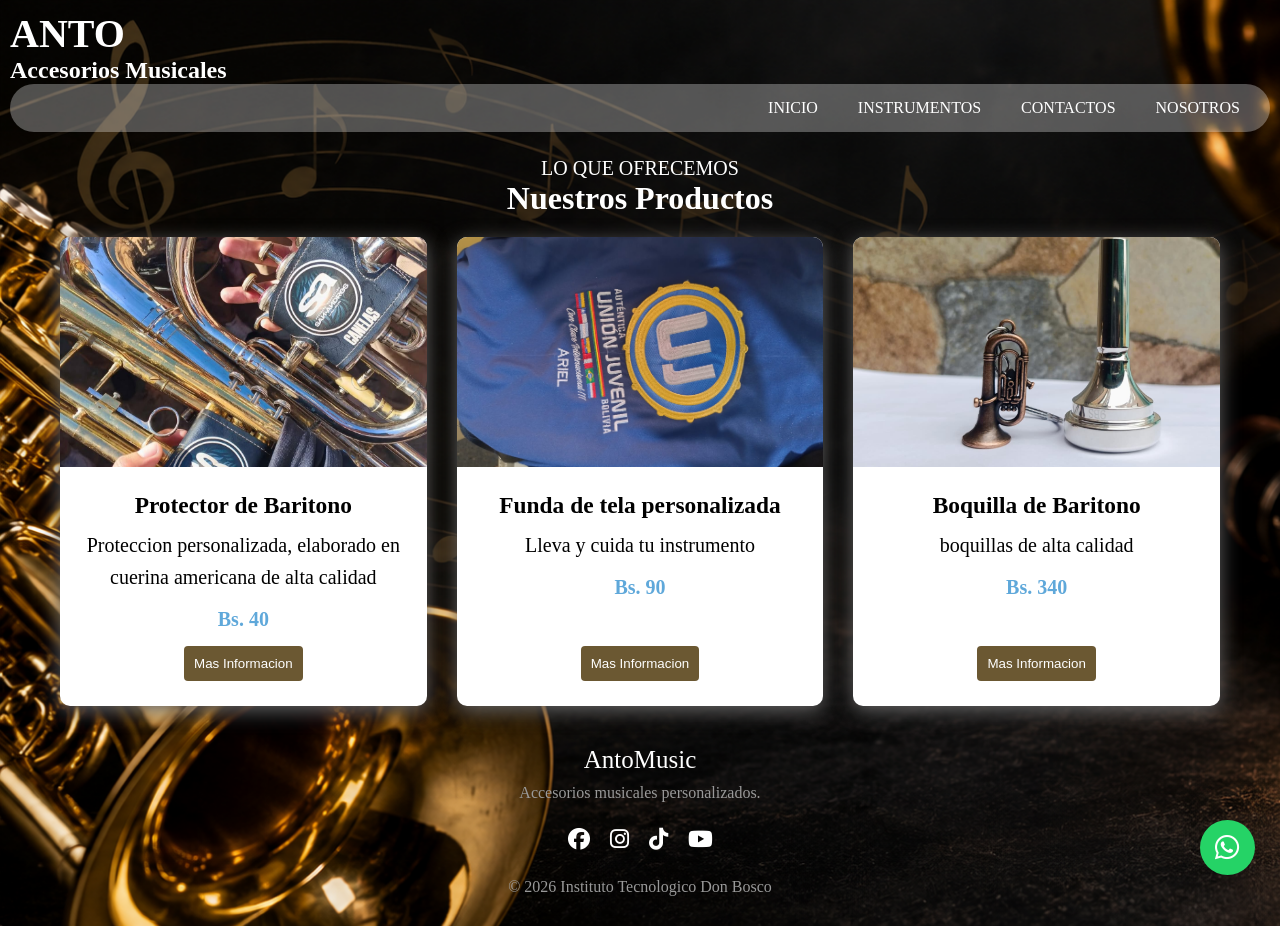
<file: baritono.html>
<!DOCTYPE html>
<html lang="es">
<head>
    <meta charset="UTF-8">
    <meta name="viewport" content="width=device-width, initial-scale=1.0">
    <title>Baritono</title>
    <link rel="stylesheet" href="Estilo_baritono.css">
    <link rel="stylesheet" href="https://cdnjs.cloudflare.com/ajax/libs/font-awesome/6.5.2/css/all.min.css">

</head>
<body>
    <header style="position: relative;">
    <h1>ANTO</h1>
    <h2>Accesorios Musicales</h2>
    <!----menu despegable-->
    <nav class="navbar">
        <input type="checkbox" id="menu">
        <label for="menu" class="btn-menu">&#9776;</label>
        
        <ul class="nav-links">
            <li><a href="index.html">INICIO</a></li>
            <li class="despegable">
                <a href="#">INSTRUMENTOS</a>
                <ul class="menu-desplegable">
                    <li><a href="trompeta.html">TROMPETA</a></li>
                    <li><a href="trombon.html">TROMBON</a></li>
                    <li><a href="baritono.html">BARITONO</a></li>
                    <li><a href="clarinete.html">CLARINETE</a></li>
                </ul>
            </li>
            <li><a href="contactos.html">CONTACTOS</a></li>
            <li><a href="Nosotros.html">NOSOTROS</a></li>
        </ul>
    </nav>
</header>
   <section class="section">
    <div class="section-title">
        <p>LO QUE OFRECEMOS</p>
        <h2>Nuestros Productos</h2>
    </div>

    <div class="productos">
        <article class="producto">
            <div class="producto-img">
                
            </div>
            <div class="producto-info">
                <h3>
                    Protector de Baritono
                </h3>
                <p>
                    Proteccion personalizada, elaborado
                    en cuerina americana de alta calidad
                </p>
                <strong>
                    Bs. 40
                </strong>
                <button>Mas Informacion</button>
                
            </div>
        </article>

        <article class="producto">
            <div class="producto-img2">
                
            </div>
            <div class="producto-info">
                <h3>
                    Funda de tela personalizada
                </h3>
                <p>
                    Lleva y cuida tu instrumento 
                </p>
                <strong>
                    Bs. 90
                </strong>
                <button>Mas Informacion</button>
            </div>
        </article>
        <article class="producto">
            <div class="producto-img3">
                
            </div>
            <div class="producto-info">
                <h3>
                    Boquilla de Baritono
                </h3>
                <p>
                    boquillas de alta calidad
                </p>
                <strong>
                    Bs. 340
                </strong>
                <button>Mas Informacion</button>
            </div>
        </article>

    </div>
    </section>
<!--------- FOOTER------->

<footer>

    <div class="footer-logo">
        AntoMusic
    </div>
    <p>
        Accesorios musicales personalizados.
    </p>
    <div class="social">
        <a href="#">
        <i class="fa-brands fa-facebook"></i>
        </a>
        <a href="#">
        <i class="fa-brands fa-instagram"></i>
        </a>
        <a href="#">
        <i class="fa-brands fa-tiktok"></i>
        </a>
        <a href="#">
        <i class="fa-brands fa-youtube"></i>
        </a>
    </div>
    <p class="copyright">
        © 2026 Instituto Tecnologico Don Bosco
    </p>
</footer>

<a class="whatsapp" href="https://wa.me/+59163401571"
    target="_blank">
    <i class="fa-brands fa-whatsapp"></i>
</a>
</body>
</html>
</file>
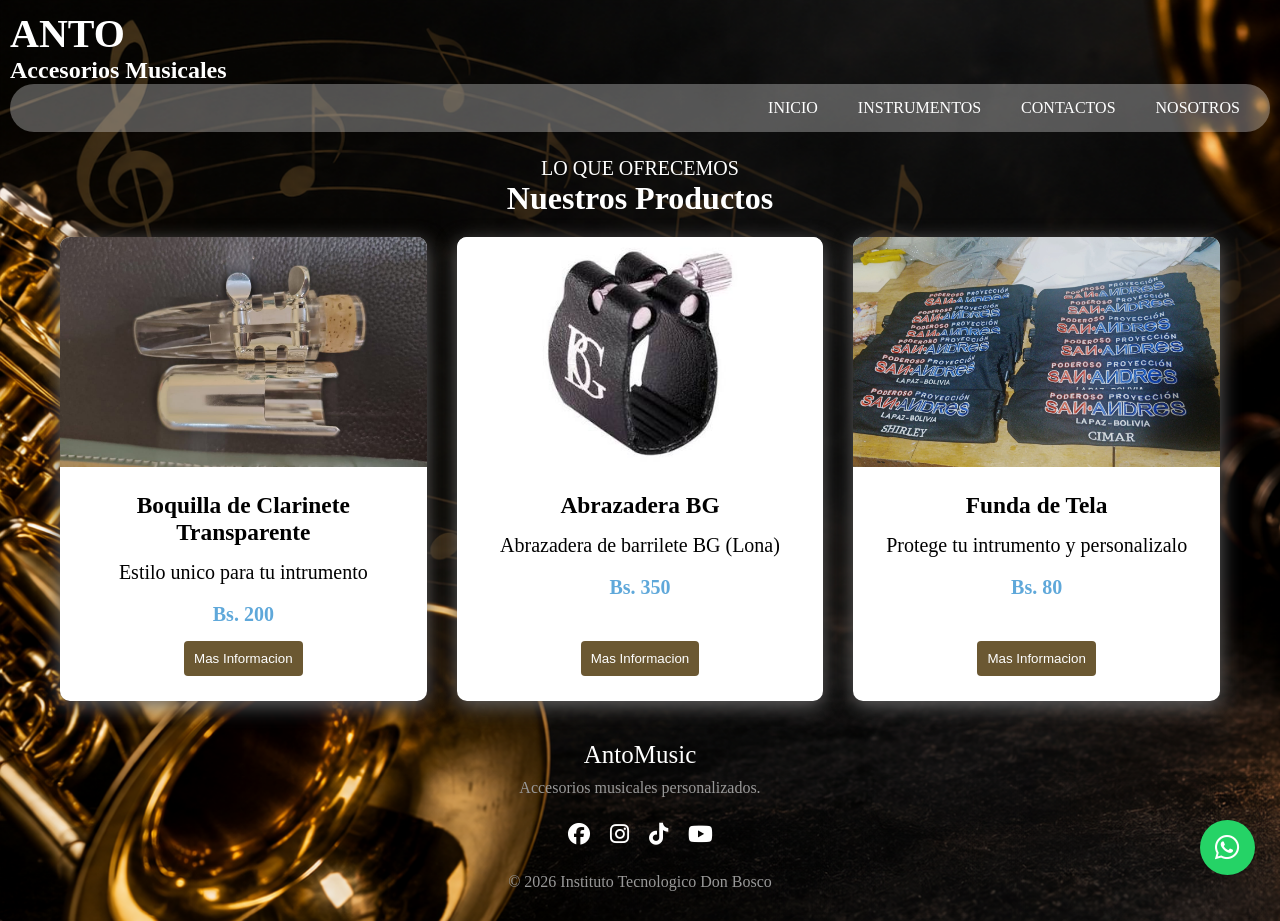
<file: clarinete.html>
<!DOCTYPE html>
<html lang="es">
<head>
    <meta charset="UTF-8">
    <meta name="viewport" content="width=device-width, initial-scale=1.0">
    <title>Clarinete</title>
    <link rel="stylesheet" href="Estilo_clarinete.css">
    <link rel="stylesheet" href="https://cdnjs.cloudflare.com/ajax/libs/font-awesome/6.5.2/css/all.min.css">

</head>
<body>
    <header style="position: relative;">
    <h1>ANTO</h1>
    <h2>Accesorios Musicales</h2>
    <!----menu despegable-->
    <nav class="navbar">
        <input type="checkbox" id="menu">
        <label for="menu" class="btn-menu">&#9776;</label>
        
        <ul class="nav-links">
            <li><a href="index.html">INICIO</a></li>
            <li class="despegable">
                <a href="#">INSTRUMENTOS</a>
                <ul class="menu-desplegable">
                    <li><a href="trompeta.html">TROMPETA</a></li>
                    <li><a href="trombon.html">TROMBON</a></li>
                    <li><a href="baritono.html">BARITONO</a></li>
                    <li><a href="clarinete.html">CLARINETE</a></li>
                </ul>
            </li>
            <li><a href="contactos.html">CONTACTOS</a></li>
            <li><a href="Nosotros.html">NOSOTROS</a></li>
        </ul>
    </nav>
</header>
   <section class="section">
    <div class="section-title">
        <p>LO QUE OFRECEMOS</p>
        <h2>Nuestros Productos</h2>
    </div>

    <div class="productos">
        <article class="producto">
            <div class="producto-img">
                
            </div>
            <div class="producto-info">
                <h3>
                    Boquilla de Clarinete Transparente
                </h3>
                <p>
                    Estilo unico para tu intrumento
                </p>
                <strong>
                    Bs. 200
                </strong>
                <button>Mas Informacion</button>
                
            </div>
        </article>

        <article class="producto">
            <div class="producto-img2">
                
            </div>
            <div class="producto-info">
                <h3>
                    Abrazadera BG
                </h3>
                <p>
                    Abrazadera de barrilete BG (Lona) 
                </p>
                <strong>
                    Bs. 350
                </strong>
                <button>Mas Informacion</button>
            </div>
        </article>
        <article class="producto">
            <div class="producto-img3">
                
            </div>
            <div class="producto-info">
                <h3>
                    Funda de Tela
                </h3>
                <p>
                    Protege tu intrumento y personalizalo
                </p>
                <strong>
                    Bs. 80
                </strong>
                <button>Mas Informacion</button>
            </div>
        </article>
    </div>
    </section>
<!--------- FOOTER------->

<footer>

    <div class="footer-logo">
        AntoMusic
    </div>
    <p>
        Accesorios musicales personalizados.
    </p>
    <div class="social">
        <a href="#">
        <i class="fa-brands fa-facebook"></i>
        </a>
        <a href="#">
        <i class="fa-brands fa-instagram"></i>
        </a>
        <a href="#">
        <i class="fa-brands fa-tiktok"></i>
        </a>
        <a href="#">
        <i class="fa-brands fa-youtube"></i>
        </a>
    </div>
    <p class="copyright">
        © 2026 Instituto Tecnologico Don Bosco
    </p>
</footer>

<a class="whatsapp" href="https://wa.me/+59163401571"
    target="_blank">
    <i class="fa-brands fa-whatsapp"></i>
</a>
</body>
</html>
</file>
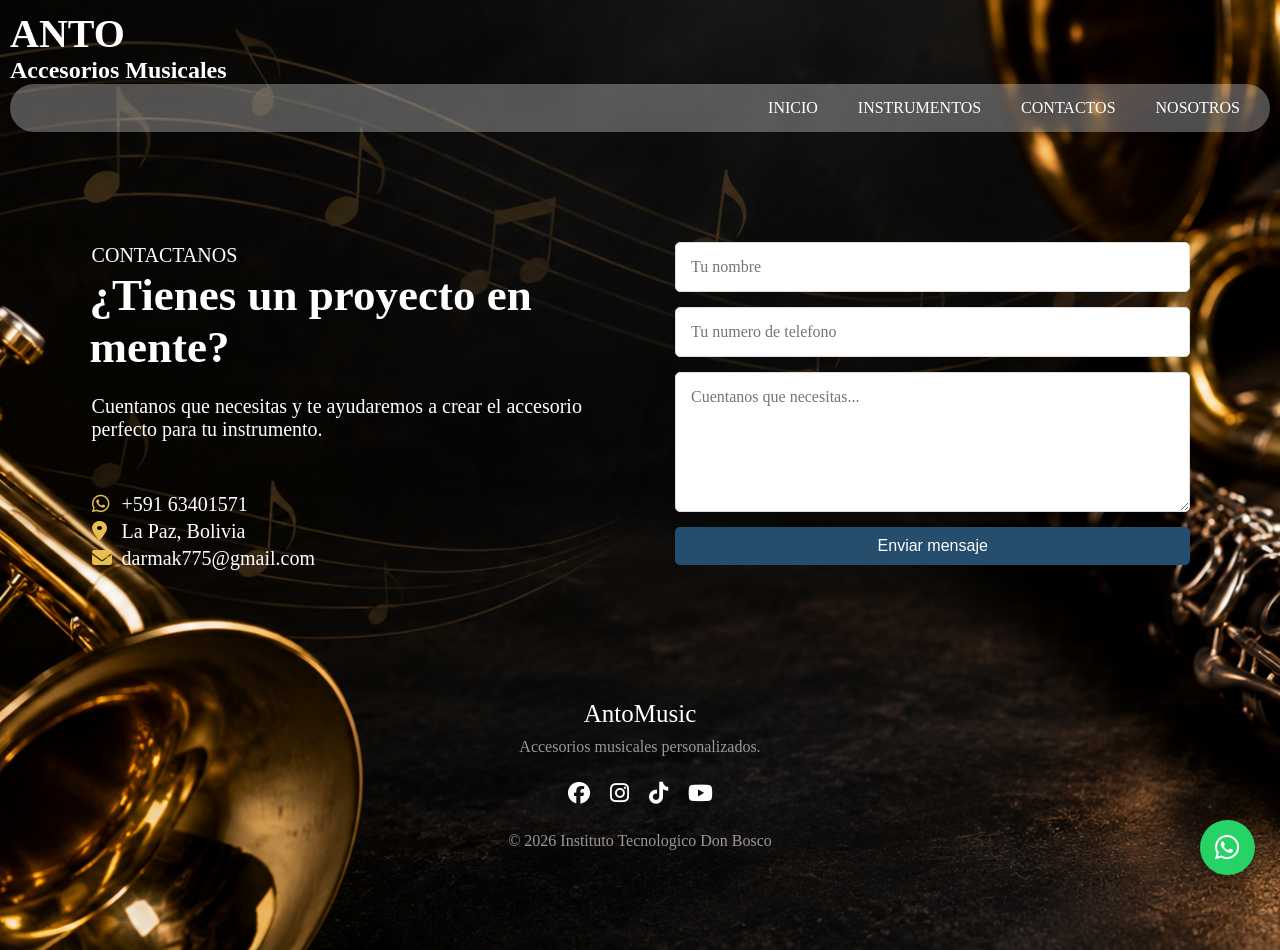
<file: contactos.html>
<!DOCTYPE html>
<html lang="es">
<head>
    <meta charset="UTF-8">
    <meta name="viewport" content="width=device-width, initial-scale=1.0">
    <title>Contactos</title>
    <link rel="stylesheet" href="Estilo_Contactos.css">
    <link rel="stylesheet" href="https://cdnjs.cloudflare.com/ajax/libs/font-awesome/6.5.2/css/all.min.css">

</head>
<body>
    <header style="position: relative;">
    <h1>ANTO</h1>
    <h2>Accesorios Musicales</h2>
    <!----menu despegable-->
    <nav class="navbar">
        <input type="checkbox" id="menu">
        <label for="menu" class="btn-menu">&#9776;</label>
        
        <ul class="nav-links">
            <li><a href="index.html">INICIO</a></li>
            <li class="despegable">
                <a href="#">INSTRUMENTOS</a>
                <ul class="menu-desplegable">
                    <li><a href="trompeta.html">TROMPETA</a></li>
                    <li><a href="trombon.html">TROMBON</a></li>
                    <li><a href="baritono.html">BARITONO</a></li>
                    <li><a href="clarinete.html">CLARINETE</a></li>
                </ul>
            </li>
            <li><a href="contactos.html">CONTACTOS</a></li>
            <li><a href="Nosotros.html">NOSOTROS</a></li>
        </ul>
    </nav>
</header>

<!--------CONTACTO -------->

    <section class="contact" id="contacto">

        <div class="contact-info">

            <p class="subtitle">
                CONTACTANOS
            </p>
            <h2>
            ¿Tienes un proyecto en mente?
            </h2>
            <p>
            Cuentanos que necesitas y te ayudaremos
            a crear el accesorio perfecto para tu instrumento.
            </p><br>

            <div class="contact-data">
                <p>
                    <i class="fa-brands fa-whatsapp"></i>
                    +591 63401571
                </p>
                <p>
                    <i class="fa-solid fa-location-dot"></i>
                    La Paz, Bolivia
                </p>
                <p>
                    <i class="fa-solid fa-envelope"></i>
                    darmak775@gmail.com
                </p>
            </div>
        </div>
        <form id="contactForm">
            <input type="text" id="nombre" placeholder="Tu nombre" required >
            <input type="tel" id="telefono" placeholder="Tu numero de telefono" required>
            <textarea id="mensaje" rows="6" placeholder="Cuentanos que necesitas..." required></textarea>
            <button type="submit" class="btn">Enviar mensaje</button>
            <p id="respuesta"></p>
        </form>
            
    </section>

<!--------- FOOTER------->

    <footer>

        <div class="footer-logo">
            AntoMusic
        </div>
        <p>
            Accesorios musicales personalizados.
        </p>
        <div class="social">
            <a href="#">
            <i class="fa-brands fa-facebook"></i>
            </a>
            <a href="#">
            <i class="fa-brands fa-instagram"></i>
            </a>
            <a href="#">
            <i class="fa-brands fa-tiktok"></i>
            </a>
            <a href="#">
            <i class="fa-brands fa-youtube"></i>
            </a>
        </div>
        <p class="copyright">
            © 2026 Instituto Tecnologico Don Bosco
        </p>
    </footer>

    <a class="whatsapp" href="https://wa.me/+59163401571"
        target="_blank">
        <i class="fa-brands fa-whatsapp"></i>
    </a>
<script src="formulario.js"></script>
</body>
</html>
</file>
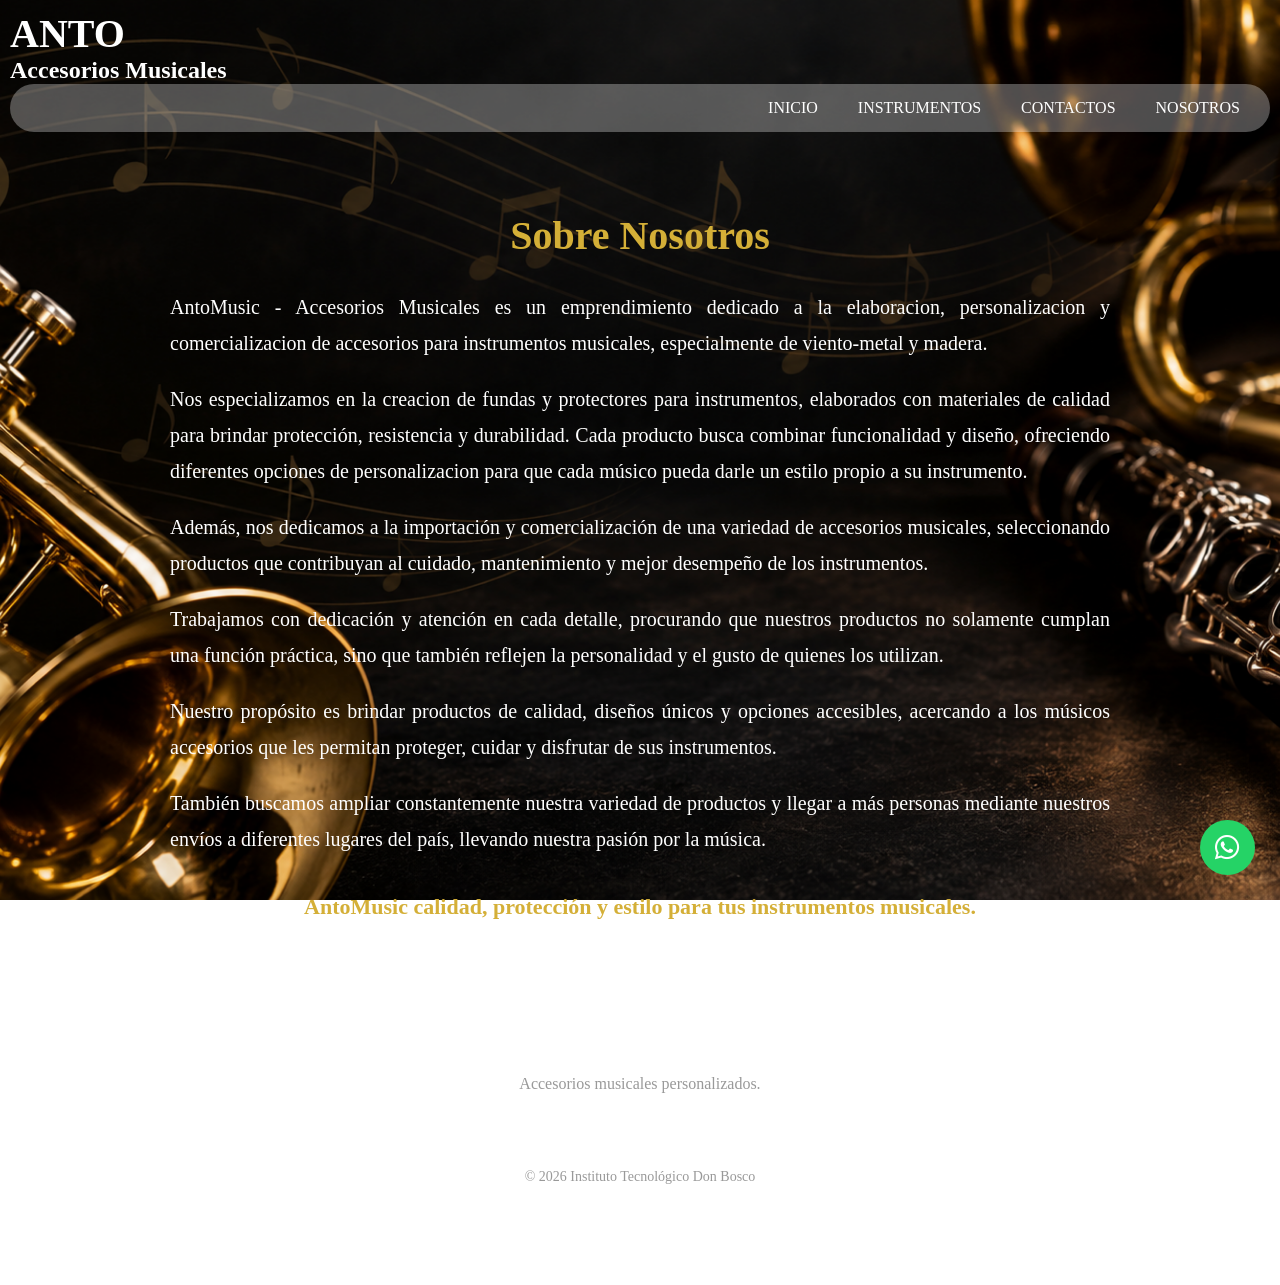
<file: Nosotros.html>
<!DOCTYPE html>
<html lang="es">
<head>
    <meta charset="UTF-8">
    <meta name="viewport" content="width=device-width, initial-scale=1.0">

    <title>Nosotros - AntoMusic</title>

    <link rel="stylesheet" href="Estilo_Nosotros.css">

    <link rel="stylesheet" href="https://cdnjs.cloudflare.com/ajax/libs/font-awesome/6.5.2/css/all.min.css">
</head>

<body>
    <header>
        <h1>ANTO</h1>
        <h2>Accesorios Musicales</h2>

        <nav class="navbar">

            <input type="checkbox" id="menu">
            <label for="menu" class="btn-menu">&#9776;</label>
            <ul class="nav-links">
                <li>
                    <a href="index.html">INICIO</a>
                </li>
                <li class="despegable">
                    <a href="#">INSTRUMENTOS</a>
                    <ul class="menu-desplegable">
                        <li><a href="trompeta.html">TROMPETA</a></li>
                        <li><a href="trombon.html">TROMBON</a></li>
                        <li><a href="baritono.html">BARITONO</a></li>
                        <li><a href="clarinete.html">CLARINETE</a></li>
                    </ul>
                </li>
                <li>
                    <a href="contactos.html">CONTACTOS</a>
                </li>
                <li>
                    <a href="Nosotros.html">NOSOTROS</a>
                </li>

            </ul>
        </nav>
    </header>


    <!----- SECCION NOSOTROS --------->

    <section class="nosotros">

        <h2>Sobre Nosotros</h2>
        <p>
            AntoMusic - Accesorios Musicales es un emprendimiento
            dedicado a la elaboracion, personalizacion y
            comercializacion de accesorios para instrumentos
            musicales, especialmente de viento-metal y madera.
        </p>
        <p>
            Nos especializamos en la creacion de fundas y
            protectores para instrumentos, elaborados con
            materiales de calidad para brindar protección,
            resistencia y durabilidad. Cada producto busca
            combinar funcionalidad y diseño, ofreciendo
            diferentes opciones de personalizacion para que
            cada músico pueda darle un estilo propio a su instrumento.
        </p>
        <p>
            Además, nos dedicamos a la importación y
            comercialización de una variedad de accesorios
            musicales, seleccionando productos que contribuyan
            al cuidado, mantenimiento y mejor desempeño de
            los instrumentos.
        </p>
        <p>
            Trabajamos con dedicación y atención en cada detalle,
            procurando que nuestros productos no solamente
            cumplan una función práctica, sino que también
            reflejen la personalidad y el gusto de quienes los utilizan.
        </p>
        <p>
            Nuestro propósito es brindar productos de calidad,
            diseños únicos y opciones accesibles, acercando a
            los músicos accesorios que les permitan proteger,
            cuidar y disfrutar de sus instrumentos.
        </p>
        <p>
            También buscamos ampliar constantemente nuestra
            variedad de productos y llegar a más personas mediante
            nuestros envíos a diferentes lugares del país,
            llevando nuestra pasión por la música.
        </p>

        <p class="frase">
            <strong>
                AntoMusic calidad, protección y estilo
                para tus instrumentos musicales.
            </strong>
        </p>

    </section>


    <!--------- FOOTER --------->

    <footer>

        <div class="footer-logo">
            AntoMusic
        </div>
        <p>
            Accesorios musicales personalizados.
        </p>
        <div class="social">

            <a href="#" aria-label="Facebook">
                <i class="fa-brands fa-facebook"></i>
            </a>

            <a href="#" aria-label="Instagram">
                <i class="fa-brands fa-instagram"></i>
            </a>

            <a href="#" aria-label="TikTok">
                <i class="fa-brands fa-tiktok"></i>
            </a>

            <a href="#" aria-label="YouTube">
                <i class="fa-brands fa-youtube"></i>
            </a>

        </div>
        <p class="copyright">
            © 2026 Instituto Tecnológico Don Bosco
        </p>

    </footer>


    <!--------- BOTON WHATSAPP --------->

    <a class="whatsapp"
       href="https://wa.me/59163401571"
       target="_blank"
       rel="noopener noreferrer"
       aria-label="Contactar por WhatsApp">

        <i class="fa-brands fa-whatsapp"></i>

    </a>

</body>
</html>
</file>
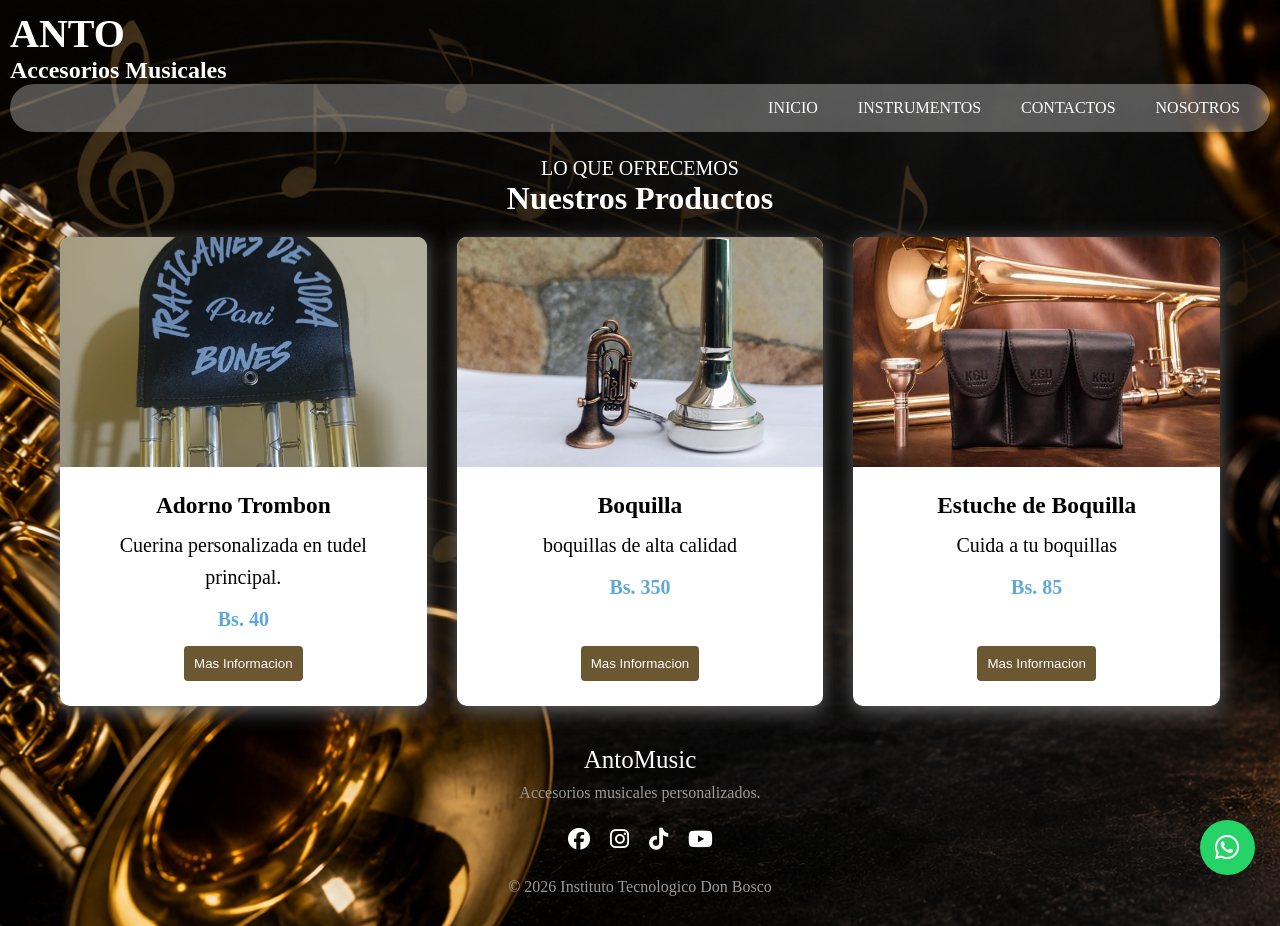
<file: trombon.html>
<!DOCTYPE html>
<html lang="es">
<head>
    <meta charset="UTF-8">
    <meta name="viewport" content="width=device-width, initial-scale=1.0">
    <title>Trombon</title>
    <link rel="stylesheet" href="Estilo_trombon.css">
    <link rel="stylesheet" href="https://cdnjs.cloudflare.com/ajax/libs/font-awesome/6.5.2/css/all.min.css">

</head>
<body>
    <header style="position: relative;">
    <h1>ANTO</h1>
    <h2>Accesorios Musicales</h2>
    <!----menu despegable-->
    <nav class="navbar">
        <input type="checkbox" id="menu">
        <label for="menu" class="btn-menu">&#9776;</label>
        
        <ul class="nav-links">
            <li><a href="index.html">INICIO</a></li>
            <li class="despegable">
                <a href="#">INSTRUMENTOS</a>
                <ul class="menu-desplegable">
                    <li><a href="trompeta.html">TROMPETA</a></li>
                    <li><a href="trombon.html">TROMBON</a></li>
                    <li><a href="baritono.html">BARITONO</a></li>
                    <li><a href="clarinete.html">CLARINETE</a></li>
                </ul>
            </li>
            <li><a href="contactos.html">CONTACTOS</a></li>
            <li><a href="Nosotros.html">NOSOTROS</a></li>
        </ul>
    </nav>
</header>
   <section class="section">
    <div class="section-title">
        <p>LO QUE OFRECEMOS</p>
        <h2>Nuestros Productos</h2>
    </div>

    <div class="productos">
        <article class="producto">
            <div class="producto-img">
                
            </div>
            <div class="producto-info">
                <h3>
                    Adorno Trombon
                </h3>
                <p>
                    Cuerina personalizada en tudel principal.
                </p>
                <strong>
                    Bs. 40
                </strong>
                <button>Mas Informacion</button>
                
            </div>
        </article>

        <article class="producto">
            <div class="producto-img2">
                
            </div>
            <div class="producto-info">
                <h3>
                    Boquilla
                </h3>
                <p>
                    boquillas de alta calidad
                </p>
                <strong>
                    Bs. 350
                </strong>
                <button>Mas Informacion</button>
            </div>
        </article>  
        <article class="producto">
            <div class="producto-img3">
                
            </div>
            <div class="producto-info">
                <h3>
                    Estuche de Boquilla 
                </h3>
                <p>
                    Cuida a tu boquillas
                </p>
                <strong>
                    Bs. 85
                </strong>
                <button>Mas Informacion</button>
            </div>
        </article>

    </div>
    </section>
<!--------- FOOTER------->

<footer>

    <div class="footer-logo">
        AntoMusic
    </div>
    <p>
        Accesorios musicales personalizados.
    </p>
    <div class="social">
        <a href="#">
        <i class="fa-brands fa-facebook"></i>
        </a>
        <a href="#">
        <i class="fa-brands fa-instagram"></i>
        </a>
        <a href="#">
        <i class="fa-brands fa-tiktok"></i>
        </a>
        <a href="#">
        <i class="fa-brands fa-youtube"></i>
        </a>
    </div>
    <p class="copyright">
        © 2026 Instituto Tecnologico Don Bosco
    </p>
</footer>

<a class="whatsapp" href="https://wa.me/+59163401571"
    target="_blank">
    <i class="fa-brands fa-whatsapp"></i>
</a>
</body>
</html>
</file>
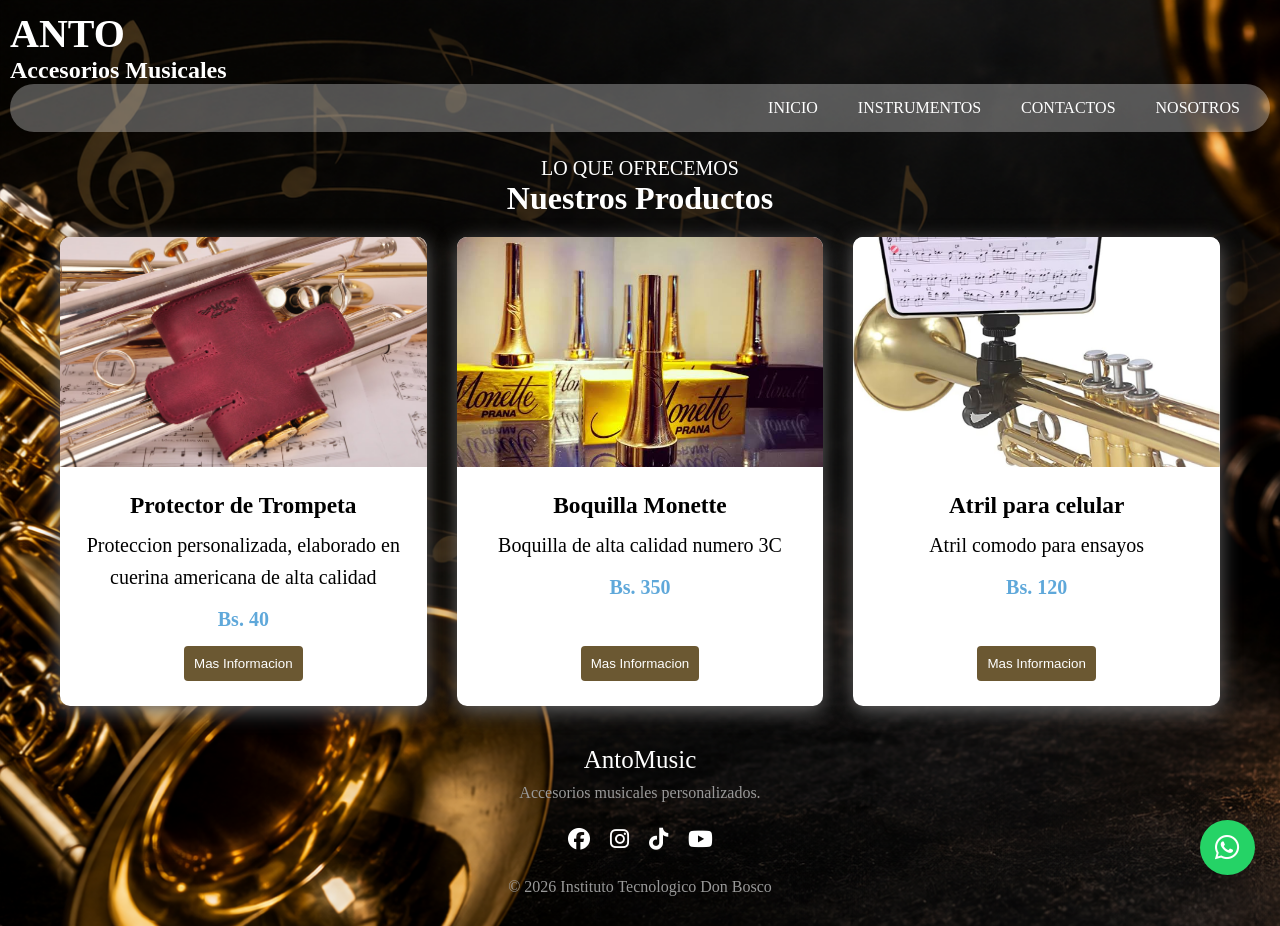
<file: trompeta.html>
<!DOCTYPE html>
<html lang="es">
<head>
    <meta charset="UTF-8">
    <meta name="viewport" content="width=device-width, initial-scale=1.0">
    <title>Trompeta</title>
    <link rel="stylesheet" href="Estilo_trompeta.css">
    <link rel="stylesheet" href="https://cdnjs.cloudflare.com/ajax/libs/font-awesome/6.5.2/css/all.min.css">

</head>
<body>
    <header style="position: relative;">
    <h1>ANTO</h1>
    <h2>Accesorios Musicales</h2>
    <!----menu despegable-->
    <nav class="navbar">
        <input type="checkbox" id="menu">
        <label for="menu" class="btn-menu">&#9776;</label>
        
        <ul class="nav-links">
            <li><a href="index.html">INICIO</a></li>
            <li class="despegable">
                <a href="#">INSTRUMENTOS</a>
                <ul class="menu-desplegable">
                    <li><a href="trompeta.html">TROMPETA</a></li>
                    <li><a href="trombon.html">TROMBON</a></li>
                    <li><a href="baritono.html">BARITONO</a></li>
                    <li><a href="clarinete.html">CLARINETE</a></li>
                </ul>
            </li>
            <li><a href="contactos.html">CONTACTOS</a></li>
            <li><a href="Nosotros.html">NOSOTROS</a></li>
        </ul>
    </nav>
</header>
   <section class="section">
    <div class="section-title">
        <p>LO QUE OFRECEMOS</p>
        <h2>Nuestros Productos</h2>
    </div>

    <div class="productos">
        <article class="producto">
            <div class="producto-img">
                
            </div>
            <div class="producto-info">
                <h3>
                    Protector de Trompeta
                </h3>
                <p>
                    Proteccion personalizada, elaborado
                    en cuerina americana de alta calidad
                </p>
                <strong>
                    Bs. 40
                </strong>
                <button onclick="window.location.href='https://vt.tiktok.com/ZSg81u8J9/'" 
                target="_blank">Mas Informacion</button>
                
            </div>
        </article>

        <article class="producto">
            <div class="producto-img2">
                
            </div>
            <div class="producto-info">
                <h3>
                    Boquilla Monette
                </h3>
                <p>
                    Boquilla de alta calidad numero 3C
                </p>
                <strong>
                    Bs. 350
                </strong>
                <button>Mas Informacion</button>
            </div>
        </article>
        <article class="producto">
            <div class="producto-img3">
                
            </div>
            <div class="producto-info">
                <h3>
                    Atril para celular
                </h3>
                <p>
                    Atril comodo para ensayos
                </p>
                <strong>
                    Bs. 120
                </strong>
                <button>Mas Informacion</button>
            </div>
        </article>

    </div>
    </section>
<!--------- FOOTER------->

<footer>

    <div class="footer-logo">
        AntoMusic
    </div>
    <p>
        Accesorios musicales personalizados.
    </p>
    <div class="social">
        <a href="#">
        <i class="fa-brands fa-facebook"></i>
        </a>
        <a href="#">
        <i class="fa-brands fa-instagram"></i>
        </a>
        <a href="#">
        <i class="fa-brands fa-tiktok"></i>
        </a>
        <a href="#">
        <i class="fa-brands fa-youtube"></i>
        </a>
    </div>
    <p class="copyright">
        © 2026 Instituto Tecnologico Don Bosco
    </p>
</footer>

<a class="whatsapp" href="https://wa.me/+59163401571"
    target="_blank">
    <i class="fa-brands fa-whatsapp"></i>
</a>
</body>
</html>
</file>
<file: Estilo_baritono.css>
* {
    margin: 0;
    padding: 0;
    box-sizing: border-box;
}

img {
    max-width: 100%;
    height: auto;
    
}

body {
    background-image: url(Instrumentos\ de\ latón\ sobre\ fondo\ musical\ oscuro.png);
    background-size: cover;
}
header {
    
    color: white;
    padding: 10px;
}

header h1 {
    font-size: clamp(2rem, 6vw, 2.5rem);
}

header h2 {
    font-size: clamp(1rem, 3vw, 1.5rem);
}

/*-------- menu desplegable------*/

.nav-links {
    display: flex;
    list-style: none;
    padding: 10px;
    justify-content: flex-end;
    background-color: rgba(255, 255, 255, 0.30);
    border-radius: 30px;
}

.nav-links a {
    display: block;
    text-decoration: none;
    padding: 5px 20px;
    color: rgb(255, 255, 255);
}

.nav-links > li {
    position: relative; /* permite posicionar los menus */
}

.nav-links > li a:hover {
    background-color: #C5A15B;
    color: rgb(255, 255, 255);
    border-radius: 15px;
}

.menu-desplegable {
    position: absolute;
    left: 0;
    top: 100%;
    background-color: rgb(255, 255, 255, 0.30);
    list-style: none;
    min-width: 120px;
    border-radius: 15px;
    opacity: 0; /* totalmente transparente */
    visibility: hidden;
    transition: all 0.3s ease;
    z-index: 1000;
}

.despegable:hover .menu-desplegable {
    opacity: 1;
    visibility: visible;
}

.menu-desplegable a {
    color: rgb(255, 255, 255);
    padding: 15px;
}

/*------ menu responsivo------*/

#menu,
.btn-menu {
    display: none;
}

/** TABLET **/
@media (max-width: 992px) {
    .nav-links {
        display: flex;
        justify-content: center;
        align-items: center;
        width: 100%;
    }
}

/** CELULAR **/
@media (max-width: 700px) {
    .btn-menu {
        display: block;
        font-size: 28px;
        cursor: pointer;
        color: white;
        padding: 10px;
    }

    .nav-links {
        display: none;
        flex-direction: column;
        width: 100%;
        position: absolute;
        background-color: rgb(27, 27, 27);
        top: 100%;
        left: 0;
        padding-bottom: 20px;
        border-radius: 0;
        box-shadow: 0px 5px 10px rgba(0, 0, 0, 0.5);
        z-index: 1000;
    }

    .nav-links li {
        text-align: center;
        width: 100%;
    }

    .nav-links a {
        padding: 15px;
    }

    /* Submenu de INSTRUMENTOS: visible y apilado (en celular no existe el hover) */
    .menu-desplegable {
        position: static;
        opacity: 1;
        visibility: visible;
        background-color: rgba(255, 255, 255, 0.08);
        border-radius: 0;
    }

    .menu-desplegable a {
        color: white;
        padding: 12px;
    }

    #menu:checked ~ .nav-links { /* Al hacer clic en el checkbox se muestra el menu */
        display: flex;
        cursor: pointer;
    }
}

/*.------main---------------*/
main {
    display: flex;
    min-height: 500px;
    width: 100%;
    padding: 5px;
    gap: 10px;
}

/* ---- productos---- */
.section{
    text-align: center;
    margin-top: 15px;
    color: white;
    font-size: 20px;
}

/* titulo que se ajusta al tamaño de pantalla */
.section-title h2{
    font-size: clamp(1.5rem, 5vw, 2rem);
}

.productos{
    padding: 20px;
    display: grid;
    grid-template-columns: repeat(3,1fr);
    gap: 30px;
    max-width: 1200px;      /* evita que se estiren demasiado en pantallas grandes */
    margin: 0 auto;         /* centra el bloque de tarjetas */
}
.producto{
    background-color: white;
    border-radius: 10px;
    overflow: hidden; /* el contenidio que se sale no se ve*/
    box-shadow: 0 5px 20px rgb(99, 98, 98);
    transition: 0.3s;
    /*ttarjeta en columna para alinear los botones abajo  */
    display: flex;
    flex-direction: column;
}
.producto:hover{
    transform: translateY(-10px);
}
.producto-img{
    display: flex;
    height: 230px;
    background-image:url(fundaBajo.jpeg) ;
    background-size: cover;      /* la imagen llena el espacio sin deformarse */
    background-position: center;
    background-repeat: no-repeat;
    align-items: center;
    justify-content: center;
    font-size: 100px;    
}
.producto-img2{
    display: flex;
    height: 230px;
    background-image:url(fundaBaritono.jpeg) ;
    /* la imagen se adapta al ancho de la tarjeta  */
    background-size: cover;
    background-position: center;
    background-repeat: no-repeat;
    align-items: center;
    justify-content: center;
    font-size: 100px;    
}
.producto-img3{
    display: flex;
    height: 230px;
    background-image:url(boquillaBajo.jpeg) ;
    /* la imagen se adapta al ancho de la tarjeta  */
    background-size: cover;
    background-position: center;
    background-repeat: no-repeat;
    align-items: center;
    justify-content: center;
    font-size: 100px;    
}
.producto-info{
    padding: 25px;
    color: black;
    display: flex;
    flex-direction: column;
    flex: 1;
}
.producto-info h3{
    margin-bottom: 10px;  /*espacio en la parte de abajo*/
    
}
.producto-info p{
    color: black;
    line-height: 1.6;
    margin-bottom: 15px;
}
.producto-info strong{
    display: block;
    margin-bottom: 15px;
    color: rgb(95, 168, 218);
}
.producto-info button{
    border: none;
    padding: 10px;
    background-color: #6b5832;
    color:  white;
    cursor: pointer;
    border-radius: 4px;
    margin-top: auto;       /* empuja el boton hacia abajo */
    align-self: center;
}

/* MEDIA QUERIES DE LAS TARJETAS (tablet y celular)  */

/** TABLET: 2 tarjetas por fila **/
@media (max-width: 992px) {
    .productos{
        grid-template-columns: repeat(2,1fr);
        gap: 25px;
    }

    /* si queda una tarjeta sola en la ultima fila, se centra */
    .producto:last-child:nth-child(odd){
        justify-self: center;
        width: calc(50% - 12.5px);
    }
}

/** CELULAR: 1 tarjeta por fila **/
@media (max-width: 700px) {
    .productos{
        grid-template-columns: 1fr;
        padding: 15px;
        gap: 20px;
    }

    .producto:last-child:nth-child(odd){
        width: 100%;
    }

    .producto-img,
    .producto-img2{
        height: 200px;
    }

    .producto-info{
        padding: 20px;
    }

    .producto:hover{
        transform: none;    /* en pantallas tactiles el hover no aplica */
    }
}

/*---- footer*/
footer {

    padding: 20px;
    color: white;
    text-align: center;
}

.footer-logo {
    font-size: 25px;

}
footer p {
    color: #999;
    margin: 10px 0;
}

.social {
    display: flex;
    justify-content: center;
    gap: 20px;
    margin: 25px 0;
}

.social a {
    color: white;
    font-size: 22px;
    transition: 0.3s;
}

.social a:hover {
    color: #C5A15B;
}
/*--------llgo de whatsap--------*/
.whatsapp {
    position: fixed;
    bottom: 25px;
    right: 25px;
    width: 55px;
    height: 55px;
    display: flex;
    align-items: center;
    justify-content: center;
    background: #25D366;
    color: white;
    border-radius: 50%;
    font-size: 28px;
    text-decoration: none;
    z-index: 900;
}

@media (max-width: 700px) {
    .whatsapp {
        bottom: 15px;
        right: 15px;
        width: 50px;
        height: 50px;
        font-size: 26px;
    }
}
</file>
<file: Estilo_clarinete.css>
* {
    margin: 0;
    padding: 0;
    box-sizing: border-box;
}

img {
    max-width: 100%;
    height: auto;
    
}

body {
    background-image: url(Instrumentos\ de\ latón\ sobre\ fondo\ musical\ oscuro.png);
    background-size: cover;
}
header {
    
    color: white;
    padding: 10px;
}

header h1 {
    font-size: clamp(2rem, 6vw, 2.5rem);
}

header h2 {
    font-size: clamp(1rem, 3vw, 1.5rem);
}

/*-------- menu desplegable------*/

.nav-links {
    display: flex;
    list-style: none;
    padding: 10px;
    justify-content: flex-end;
    background-color: rgba(255, 255, 255, 0.30);
    border-radius: 30px;
}

.nav-links a {
    display: block;
    text-decoration: none;
    padding: 5px 20px;
    color: rgb(255, 255, 255);
}

.nav-links > li {
    position: relative; /* permite posicionar los menus */
}

.nav-links > li a:hover {
    background-color: #C5A15B;
    color: rgb(255, 255, 255);
    border-radius: 15px;
}

.menu-desplegable {
    position: absolute;
    left: 0;
    top: 100%;
    background-color: rgb(255, 255, 255, 0.30);
    list-style: none;
    min-width: 120px;
    border-radius: 15px;
    opacity: 0; /* totalmente transparente */
    visibility: hidden;
    transition: all 0.3s ease;
    z-index: 1000;
}

.despegable:hover .menu-desplegable {
    opacity: 1;
    visibility: visible;
}

.menu-desplegable a {
    color: rgb(255, 255, 255);
    padding: 15px;
}

/*------ menu responsivo------*/

#menu,
.btn-menu {
    display: none;
}

/** TABLET **/
@media (max-width: 992px) {
    .nav-links {
        display: flex;
        justify-content: center;
        align-items: center;
        width: 100%;
    }
}

/** CELULAR **/
@media (max-width: 700px) {
    .btn-menu {
        display: block;
        font-size: 28px;
        cursor: pointer;
        color: white;
        padding: 10px;
    }

    .nav-links {
        display: none;
        flex-direction: column;
        width: 100%;
        position: absolute;
        background-color: rgb(27, 27, 27);
        top: 100%;
        left: 0;
        padding-bottom: 20px;
        border-radius: 0;
        box-shadow: 0px 5px 10px rgba(0, 0, 0, 0.5);
        z-index: 1000;
    }

    .nav-links li {
        text-align: center;
        width: 100%;
    }

    .nav-links a {
        padding: 15px;
    }

    /* Submenu de INSTRUMENTOS: visible y apilado (en celular no existe el hover) */
    .menu-desplegable {
        position: static;
        opacity: 1;
        visibility: visible;
        background-color: rgba(255, 255, 255, 0.08);
        border-radius: 0;
    }

    .menu-desplegable a {
        color: white;
        padding: 12px;
    }

    #menu:checked ~ .nav-links { /* Al hacer clic en el checkbox se muestra el menu */
        display: flex;
        cursor: pointer;
    }
}

/*.------main---------------*/
main {
    display: flex;
    min-height: 500px;
    width: 100%;
    padding: 5px;
    gap: 10px;
}

/* ---- productos---- */
.section{
    text-align: center;
    margin-top: 15px;
    color: white;
    font-size: 20px;
}

/* titulo que se ajusta al tamaño de pantalla */
.section-title h2{
    font-size: clamp(1.5rem, 5vw, 2rem);
}

.productos{
    padding: 20px;
    display: grid;
    grid-template-columns: repeat(3,1fr);
    gap: 30px;
    max-width: 1200px;      /* evita que se estiren demasiado en pantallas grandes */
    margin: 0 auto;         /* centra el bloque de tarjetas */
}
.producto{
    background-color: white;
    border-radius: 10px;
    overflow: hidden; /* el contenidio que se sale no se ve*/
    box-shadow: 0 5px 20px rgb(99, 98, 98);
    transition: 0.3s;
    /*ttarjeta en columna para alinear los botones abajo  */
    display: flex;
    flex-direction: column;
}
.producto:hover{
    transform: translateY(-10px);
}
.producto-img{
    display: flex;
    height: 230px;
    background-image:url(boquillaClari.jpg) ;
    background-size: cover;      /* la imagen llena el espacio sin deformarse */
    background-position: center;
    background-repeat: no-repeat;
    align-items: center;
    justify-content: center;
    font-size: 100px;    
}
.producto-img2{
    display: flex;
    height: 230px;
    background-image:url(abrazadera.jpg) ;
    /* la imagen se adapta al ancho de la tarjeta  */
    background-size: cover;
    background-position: center;
    background-repeat: no-repeat;
    align-items: center;
    justify-content: center;
    font-size: 100px;    
}
.producto-img3{
    display: flex;
    height: 230px;
    background-image:url(fundaCLari.jpeg) ;
    /* la imagen se adapta al ancho de la tarjeta  */
    background-size: cover;
    background-position: center;
    background-repeat: no-repeat;
    align-items: center;
    justify-content: center;
    font-size: 100px;    
}
.producto-info{
    padding: 25px;
    color: black;
    display: flex;
    flex-direction: column;
    flex: 1;
}
.producto-info h3{
    margin-bottom: 10px;  /*espacio en la parte de abajo*/
    
}
.producto-info p{
    color: black;
    line-height: 1.6;
    margin-bottom: 15px;
}
.producto-info strong{
    display: block;
    margin-bottom: 15px;
    color: rgb(95, 168, 218);
}
.producto-info button{
    border: none;
    padding: 10px;
    background-color: #6b5832;
    color:  white;
    cursor: pointer;
    border-radius: 4px;
    margin-top: auto;       /* empuja el boton hacia abajo */
    align-self: center;
}

/* MEDIA QUERIES DE LAS TARJETAS (tablet y celular)  */

/** TABLET: 2 tarjetas por fila **/
@media (max-width: 992px) {
    .productos{
        grid-template-columns: repeat(2,1fr);
        gap: 25px;
    }

    /* si queda una tarjeta sola en la ultima fila, se centra */
    .producto:last-child:nth-child(odd){
        justify-self: center;
        width: calc(50% - 12.5px);
    }
}

/** CELULAR: 1 tarjeta por fila **/
@media (max-width: 700px) {
    .productos{
        grid-template-columns: 1fr;
        padding: 15px;
        gap: 20px;
    }

    .producto:last-child:nth-child(odd){
        width: 100%;
    }

    .producto-img,
    .producto-img2{
        height: 200px;
    }

    .producto-info{
        padding: 20px;
    }

    .producto:hover{
        transform: none;    /* en pantallas tactiles el hover no aplica */
    }
}

/*---- footer*/
footer {

    padding: 20px;
    color: white;
    text-align: center;
}

.footer-logo {
    font-size: 25px;

}
footer p {
    color: #999;
    margin: 10px 0;
}

.social {
    display: flex;
    justify-content: center;
    gap: 20px;
    margin: 25px 0;
}

.social a {
    color: white;
    font-size: 22px;
    transition: 0.3s;
}

.social a:hover {
    color: #C5A15B;
}
/*--------llgo de whatsap--------*/
.whatsapp {
    position: fixed;
    bottom: 25px;
    right: 25px;
    width: 55px;
    height: 55px;
    display: flex;
    align-items: center;
    justify-content: center;
    background: #25D366;
    color: white;
    border-radius: 50%;
    font-size: 28px;
    text-decoration: none;
    z-index: 900;
}

@media (max-width: 700px) {
    .whatsapp {
        bottom: 15px;
        right: 15px;
        width: 50px;
        height: 50px;
        font-size: 26px;
    }
}
</file>
<file: Estilo_Contactos.css>
* {
    margin: 0;
    padding: 0;
    box-sizing: border-box;
}

img {
    max-width: 100%;
    height: auto;
}

body {
    background-image: url("Instrumentos de latón sobre fondo musical oscuro.png");
    background-size: cover;
    background-position: center;
}

/*-------- ENCABEZADO --------*/

header {
    color: white;
    padding: 10px;
}

header h1 {
    font-size: clamp(2rem, 6vw, 2.5rem);
}

header h2 {
    font-size: clamp(1rem, 3vw, 1.5rem);
}

/*-------- MENU DESPLEGABLE --------*/

.nav-links {
    display: flex;
    list-style: none;
    padding: 10px;
    justify-content: flex-end;
    background-color: rgba(255, 255, 255, 0.30);
    border-radius: 30px;
}

.nav-links a {
    display: block;
    text-decoration: none;
    padding: 5px 20px;
    color: white;
}

.nav-links > li {
    position: relative;
}

.nav-links > li a:hover {
    background-color: #C5A15B;
    color: white;
    border-radius: 15px;
}

/* ---Submenu -----*/

.menu-desplegable {
    position: absolute;
    left: 0;
    top: 100%;
    background-color: rgba(255, 255, 255, 0.30);
    list-style: none;
    min-width: 120px;
    border-radius: 15px;
    opacity: 0;
    visibility: hidden;
    transition: all 0.3s ease;
    z-index: 1000;
}

.despegable:hover .menu-desplegable {
    opacity: 1;
    visibility: visible;
}

.menu-desplegable a {
    color: white;
    padding: 15px;
}

/* ----lMenu para celular----- */

#menu,
.btn-menu {
    display: none;
}

/*-------- CONTACTOS --------*/

.contact {
    padding: 100px 7%;
    display: grid;
    grid-template-columns: 1fr 1fr;
    gap: 70px;
}

.contact-info h2 {
    font-size: 45px;
    margin-bottom: 20px;
    color: white;
}

.contact-info p {
    color: white;
    padding: 2px;
    font-size: 20px;
}

.contact-data {
    margin-top: 30px;
}

.contact-data i {
    color: #e7bf4f;
    width: 25px;
}

/*-------- FORMULARIO --------*/

form {
    display: flex;
    flex-direction: column;
    gap: 15px;
    width: 100%;
    min-width: 0;
}

input,
textarea {
    width: 100%;
    padding: 15px;
    border: 1px solid #ddd;
    border-radius: 5px;
    font-family: inherit;
    font-size: 16px;
    outline: none;
}

.btn {
    background-color: #254d6e;
    color: white;
    padding: 10px 20px;
    border: none;
    border-radius: 5px;
    font-size: 16px;
    cursor: pointer;
    transition: background-color 0.3s ease;
}

.btn:hover {
    background-color: #b99d41;
}

/*-------- FOOTER --------*/

footer {
    padding: 20px 20px 90px 20px;
    color: white;
    text-align: center;
}

.footer-logo {
    font-size: 25px;
}

footer p {
    color: #999;
    margin: 10px 0;
}

.social {
    display: flex;
    justify-content: center;
    flex-wrap: wrap;
    gap: 20px;
    margin: 25px 0;
}

.social a {
    color: white;
    font-size: 22px;
    transition: 0.3s;
}

.social a:hover {
    color: #f8e53b;
}

/*-------- WHATSAPP --------*/

.whatsapp {
    position: fixed;
    bottom: 25px;
    right: 25px;
    width: 55px;
    height: 55px;
    display: flex;
    align-items: center;
    justify-content: center;
    background: #25D366;
    color: white;
    border-radius: 50%;
    font-size: 28px;
    text-decoration: none;
    z-index: 900;
}

/*---------TABLET------*/

@media (max-width: 992px) {

    .contact {
        padding: 70px 6%;
        gap: 35px;
    }

    .contact-info h2 {
        font-size: 35px;
    }

    .contact-info p {
        font-size: 18px;
    }

    .nav-links {
        justify-content: center;
    }
}

/*-------CELULAR---*/

@media (max-width: 700px) {

    /* Menu */

    .btn-menu {
        display: block;
        font-size: 28px;
        cursor: pointer;
        color: white;
        padding: 10px;
    }

    .nav-links {
        display: none;
        flex-direction: column;
        width: 100%;
        position: absolute;
        background-color: rgb(27, 27, 27);
        top: 100%;
        left: 0;
        padding-bottom: 20px;
        border-radius: 0;
        box-shadow: 0px 5px 10px rgba(0, 0, 0, 0.5);
        z-index: 1000;
    }

    .nav-links li {
        text-align: center;
        width: 100%;
    }

    .nav-links a {
        padding: 15px;
    }

    /*---- Submenu visible en celular---- */

    .menu-desplegable {
        position: static;
        opacity: 1;
        visibility: visible;
        background-color: rgba(255, 255, 255, 0.08);
        border-radius: 0;
    }

    .menu-desplegable a {
        color: white;
        padding: 12px;
    }

    /* ---Abrir menu ---*/

    #menu:checked ~ .nav-links {
        display: flex;
    }

    /* ---Contactos--- */

    .contact {
        grid-template-columns: 1fr;
        padding: 50px 6%;
        gap: 35px;
    }

    .contact-info h2 {
        font-size: 32px;
    }

    .contact-info p {
        font-size: 17px;
    }

    /* ---------Formulario--- */

    form {
        width: 100%;
    }

    input,
    textarea {
        padding: 13px;
    }

    /* Footer */

    footer {
        padding: 20px 15px 85px;
    }

    .footer-logo {
        font-size: 22px;
    }

    .social {
        gap: 18px;
    }

    /* WhatsApp */

    .whatsapp {
        bottom: 15px;
        right: 15px;
        width: 50px;
        height: 50px;
        font-size: 26px;
    }
}
</file>
<file: Estilo_Nosotros.css>
/*--------- CONFIGURACION GENERAL ---------*/

* {
    margin: 0;
    padding: 0;
    box-sizing: border-box;
}

img {
    max-width: 100%;
    height: auto;
}

body {
    background-image: url("Instrumentos de latón sobre fondo musical oscuro.png");
    background-size: cover;
    background-position: center;
    background-repeat: no-repeat;
    background-attachment: fixed;
    min-height: 100vh;
}


/*--------- HEADER ---------*/

header {
    position: relative;
    color: white;
    padding: 10px;
}

header h1 {
    font-size: clamp(2rem, 6vw, 2.5rem);
}

header h2 {
    font-size: clamp(1rem, 3vw, 1.5rem);
}


/*--------- MENU DE NAVEGACION ---------*/

.nav-links {
    display: flex;
    list-style: none;
    padding: 10px;
    justify-content: flex-end;
    background-color: rgba(255, 255, 255, 0.30);
    border-radius: 30px;
}

.nav-links a {
    display: block;
    text-decoration: none;
    padding: 5px 20px;
    color: white;
}

.nav-links > li {
    position: relative;
}

.nav-links > li a:hover {
    background-color: #C5A15B;
    color: white;
    border-radius: 15px;
}


/*--------- MENU DESPLEGABLE ---------*/

.menu-desplegable {
    position: absolute;
    left: 0;
    top: 100%;
    background-color: rgba(255, 255, 255, 0.30);
    list-style: none;
    min-width: 120px;
    border-radius: 15px;
    opacity: 0;
    visibility: hidden;
    transition: all 0.3s ease;
    z-index: 1000;
}

.despegable:hover .menu-desplegable {
    opacity: 1;
    visibility: visible;
}

.menu-desplegable a {
    color: white;
    padding: 15px;
}


/*--------- MENU RESPONSIVO ---------*/

#menu,
.btn-menu {
    display: none;
}


/*--------- TABLET ---------*/

@media (max-width: 992px) {

    .nav-links {
        display: flex;
        justify-content: center;
        align-items: center;
        width: 100%;
    }

}


/*--------- CELULAR ---------*/

@media (max-width: 700px) {

    .btn-menu {
        display: block;
        font-size: 28px;
        cursor: pointer;
        color: white;
        padding: 10px;
    }

    .nav-links {
        display: none;
        flex-direction: column;
        width: 100%;
        position: absolute;
        background-color: rgb(27, 27, 27);
        top: 100%;
        left: 0;
        padding-bottom: 20px;
        border-radius: 0;
        box-shadow: 0px 5px 10px rgba(0, 0, 0, 0.5);
        z-index: 1000;
    }

    .nav-links li {
        text-align: center;
        width: 100%;
    }

    .nav-links a {
        padding: 15px;
    }

    /* Submenu visible en celular */

    .menu-desplegable {
        position: static;
        opacity: 1;
        visibility: visible;
        background-color: rgba(255, 255, 255, 0.08);
        border-radius: 0;
    }

    .menu-desplegable a {
        color: white;
        padding: 12px;
    }

    /* Mostrar menu al seleccionar */

    #menu:checked ~ .nav-links {
        display: flex;
    }

}


/*--------- SECCION NOSOTROS ---------*/

.nosotros {
    width: 90%;
    max-width: 1000px;
    margin: 40px auto;
    padding: 30px;
}

.nosotros h2 {
    text-align: center;
    font-size: clamp(28px, 5vw, 40px);
    color: #D4AF37;
    margin-bottom: 30px;
}

.nosotros p {
    color: white;
    font-size: clamp(16px, 2vw, 20px);
    line-height: 1.8;
    text-align: justify;
    margin-bottom: 20px;
}

/* Frase final */

.nosotros .frase {
    color: #D4AF37;
    text-align: center;
    margin-top: 30px;
    font-size: clamp(17px, 2.2vw, 22px);
}


/*--------- FOOTER ---------*/

footer {
    padding: 20px 20px 90px 20px;
    color: white;
    text-align: center;
}

.footer-logo {
    font-size: 25px;
}

footer p {
    color: #999;
    margin: 10px 0;
}

.social {
    display: flex;
    justify-content: center;
    flex-wrap: wrap;
    gap: 20px;
    margin: 25px 0;
}

.social a {
    color: white;
    font-size: 22px;
    transition: 0.3s;
}

.social a:hover {
    color: #967637;
}

.copyright {
    font-size: 14px;
}


/*--------- BOTON WHATSAPP ---------*/

.whatsapp {
    position: fixed;
    bottom: 25px;
    right: 25px;
    width: 55px;
    height: 55px;
    display: flex;
    align-items: center;
    justify-content: center;
    background: #25D366;
    color: white;
    border-radius: 50%;
    font-size: 28px;
    text-decoration: none;
    z-index: 900;
}


/*--------- AJUSTES PARA CELULAR ---------*/

@media (max-width: 700px) {

    .nosotros {
        width: 95%;
        padding: 20px 10px;
        margin: 25px auto;
    }

    .nosotros p {
        text-align: left;
    }

    footer {
        padding-bottom: 85px;
    }

    .whatsapp {
        bottom: 15px;
        right: 15px;
        width: 50px;
        height: 50px;
        font-size: 26px;
    }

}


/*--------- PANTALLAS PEQUEÑAS ---------*/

@media (max-width: 400px) {

    header h1 {
        font-size: 30px;
    }

    .nosotros {
        width: 100%;
        padding: 15px;
    }

    .nosotros p {
        font-size: 16px;
    }

}
</file>
<file: Estilo_trombon.css>
* {
    margin: 0;
    padding: 0;
    box-sizing: border-box;
}

img {
    max-width: 100%;
    height: auto;
    
}

body {
    background-image: url(Instrumentos\ de\ latón\ sobre\ fondo\ musical\ oscuro.png);
    background-size: cover;
}
header {
    
    color: white;
    padding: 10px;
}

header h1 {
    font-size: clamp(2rem, 6vw, 2.5rem);
}

header h2 {
    font-size: clamp(1rem, 3vw, 1.5rem);
}

/*-------- menu desplegable------*/

.nav-links {
    display: flex;
    list-style: none;
    padding: 10px;
    justify-content: flex-end;
    background-color: rgba(255, 255, 255, 0.30);
    border-radius: 30px;
}

.nav-links a {
    display: block;
    text-decoration: none;
    padding: 5px 20px;
    color: rgb(255, 255, 255);
}

.nav-links > li {
    position: relative; /* permite posicionar los menus */
}

.nav-links > li a:hover {
    background-color: #C5A15B;
    color: rgb(255, 255, 255);
    border-radius: 15px;
}

.menu-desplegable {
    position: absolute;
    left: 0;
    top: 100%;
    background-color: rgb(255, 255, 255, 0.30);
    list-style: none;
    min-width: 120px;
    border-radius: 15px;
    opacity: 0; /* totalmente transparente */
    visibility: hidden;
    transition: all 0.3s ease;
    z-index: 1000;
}

.despegable:hover .menu-desplegable {
    opacity: 1;
    visibility: visible;
}

.menu-desplegable a {
    color: rgb(255, 255, 255);
    padding: 15px;
}

/*------ menu responsivo------*/

#menu,
.btn-menu {
    display: none;
}

/** TABLET **/
@media (max-width: 992px) {
    .nav-links {
        display: flex;
        justify-content: center;
        align-items: center;
        width: 100%;
    }
}

/** CELULAR **/
@media (max-width: 700px) {
    .btn-menu {
        display: block;
        font-size: 28px;
        cursor: pointer;
        color: white;
        padding: 10px;
    }

    .nav-links {
        display: none;
        flex-direction: column;
        width: 100%;
        position: absolute;
        background-color: rgb(27, 27, 27);
        top: 100%;
        left: 0;
        padding-bottom: 20px;
        border-radius: 0;
        box-shadow: 0px 5px 10px rgba(0, 0, 0, 0.5);
        z-index: 1000;
    }

    .nav-links li {
        text-align: center;
        width: 100%;
    }

    .nav-links a {
        padding: 15px;
    }

    /* Submenu de INSTRUMENTOS: visible y apilado (en celular no existe el hover) */
    .menu-desplegable {
        position: static;
        opacity: 1;
        visibility: visible;
        background-color: rgba(255, 255, 255, 0.08);
        border-radius: 0;
    }

    .menu-desplegable a {
        color: white;
        padding: 12px;
    }

    #menu:checked ~ .nav-links { /* Al hacer clic en el checkbox se muestra el menu */
        display: flex;
        cursor: pointer;
    }
}

/*.------main---------------*/
main {
    display: flex;
    min-height: 500px;
    width: 100%;
    padding: 5px;
    gap: 10px;
}

/* ---- productos---- */
.section{
    text-align: center;
    margin-top: 15px;
    color: white;
    font-size: 20px;
}

/* titulo que se ajusta al tamaño de pantalla */
.section-title h2{
    font-size: clamp(1.5rem, 5vw, 2rem);
}

.productos{
    padding: 20px;
    display: grid;
    grid-template-columns: repeat(3,1fr);
    gap: 30px;
    max-width: 1200px;      /* evita que se estiren demasiado en pantallas grandes */
    margin: 0 auto;         /* centra el bloque de tarjetas */
}
.producto{
    background-color: white;
    border-radius: 10px;
    overflow: hidden; /* el contenidio que se sale no se ve*/
    box-shadow: 0 5px 20px rgb(99, 98, 98);
    transition: 0.3s;
    /*ttarjeta en columna para alinear los botones abajo  */
    display: flex;
    flex-direction: column;
}
.producto:hover{
    transform: translateY(-10px);
}
.producto-img{
    display: flex;
    height: 230px;
    background-image:url(fundatrombon.jpg) ;
    background-size: cover;      /* la imagen llena el espacio sin deformarse */
    background-position: center;
    background-repeat: no-repeat;
    align-items: center;
    justify-content: center;
    font-size: 100px;    
}
.producto-img2{
    display: flex;
    height: 230px;
    background-image:url(boquillaBajo.jpeg) ;
    /* la imagen se adapta al ancho de la tarjeta  */
    background-size: cover;
    background-position: center;
    background-repeat: no-repeat;
    align-items: center;
    justify-content: center;
    font-size: 100px;    
}
.producto-img3{
    display: flex;
    height: 230px;
    background-image:url(estuche\ trombon.jpg) ;
    /* la imagen se adapta al ancho de la tarjeta  */
    background-size: cover;
    background-position: center;
    background-repeat: no-repeat;
    align-items: center;
    justify-content: center;
    font-size: 100px;    
}
.producto-info{
    padding: 25px;
    color: black;
    display: flex;
    flex-direction: column;
    flex: 1;
}
.producto-info h3{
    margin-bottom: 10px;  /*espacio en la parte de abajo*/
    
}
.producto-info p{
    color: black;
    line-height: 1.6;
    margin-bottom: 15px;
}
.producto-info strong{
    display: block;
    margin-bottom: 15px;
    color: rgb(95, 168, 218);
}
.producto-info button{
    border: none;
    padding: 10px;
    background-color: #6b5832;
    color:  white;
    cursor: pointer;
    border-radius: 4px;
    margin-top: auto;       /* empuja el boton hacia abajo */
    align-self: center;
}

/* MEDIA QUERIES DE LAS TARJETAS (tablet y celular)  */

/** TABLET: 2 tarjetas por fila **/
@media (max-width: 992px) {
    .productos{
        grid-template-columns: repeat(2,1fr);
        gap: 25px;
    }

    /* si queda una tarjeta sola en la ultima fila, se centra */
    .producto:last-child:nth-child(odd){
        justify-self: center;
        width: calc(50% - 12.5px);
    }
}

/** CELULAR: 1 tarjeta por fila **/
@media (max-width: 700px) {
    .productos{
        grid-template-columns: 1fr;
        padding: 15px;
        gap: 20px;
    }

    .producto:last-child:nth-child(odd){
        width: 100%;
    }

    .producto-img,
    .producto-img2{
        height: 200px;
    }

    .producto-info{
        padding: 20px;
    }

    .producto:hover{
        transform: none;    /* en pantallas tactiles el hover no aplica */
    }
}

/*---- footer*/
footer {

    padding: 20px;
    color: white;
    text-align: center;
}

.footer-logo {
    font-size: 25px;

}
footer p {
    color: #999;
    margin: 10px 0;
}

.social {
    display: flex;
    justify-content: center;
    gap: 20px;
    margin: 25px 0;
}

.social a {
    color: white;
    font-size: 22px;
    transition: 0.3s;
}

.social a:hover {
    color: #C5A15B;
}
/*--------llgo de whatsap--------*/
.whatsapp {
    position: fixed;
    bottom: 25px;
    right: 25px;
    width: 55px;
    height: 55px;
    display: flex;
    align-items: center;
    justify-content: center;
    background: #25D366;
    color: white;
    border-radius: 50%;
    font-size: 28px;
    text-decoration: none;
    z-index: 900;
}

@media (max-width: 700px) {
    .whatsapp {
        bottom: 15px;
        right: 15px;
        width: 50px;
        height: 50px;
        font-size: 26px;
    }
}
</file>
<file: Estilo_trompeta.css>
* {
    margin: 0;
    padding: 0;
    box-sizing: border-box;
}

img {
    max-width: 100%;
    height: auto;
    
}

body {
    background-image: url(Instrumentos\ de\ latón\ sobre\ fondo\ musical\ oscuro.png);
    background-size: cover;
}
header {
    
    color: white;
    padding: 10px;
}

header h1 {
    font-size: clamp(2rem, 6vw, 2.5rem);
}

header h2 {
    font-size: clamp(1rem, 3vw, 1.5rem);
}

/*-------- menu desplegable------*/

.nav-links {
    display: flex;
    list-style: none;
    padding: 10px;
    justify-content: flex-end;
    background-color: rgba(255, 255, 255, 0.30);
    border-radius: 30px;
}

.nav-links a {
    display: block;
    text-decoration: none;
    padding: 5px 20px;
    color: rgb(255, 255, 255);
}

.nav-links > li {
    position: relative; /* permite posicionar los menus */
}

.nav-links > li a:hover {
    background-color: #C5A15B;
    color: rgb(255, 255, 255);
    border-radius: 15px;
}

.menu-desplegable {
    position: absolute;
    left: 0;
    top: 100%;
    background-color: rgb(255, 255, 255, 0.30);
    list-style: none;
    min-width: 120px;
    border-radius: 15px;
    opacity: 0; /* totalmente transparente */
    visibility: hidden;
    transition: all 0.3s ease;
    z-index: 1000;
}

.despegable:hover .menu-desplegable {
    opacity: 1;
    visibility: visible;
}

.menu-desplegable a {
    color: rgb(255, 255, 255);
    padding: 15px;
}

/*------ menu responsivo------*/

#menu,
.btn-menu {
    display: none;
}

/** TABLET **/
@media (max-width: 992px) {
    .nav-links {
        display: flex;
        justify-content: center;
        align-items: center;
        width: 100%;
    }
}

/** CELULAR **/
@media (max-width: 700px) {
    .btn-menu {
        display: block;
        font-size: 28px;
        cursor: pointer;
        color: white;
        padding: 10px;
    }

    .nav-links {
        display: none;
        flex-direction: column;
        width: 100%;
        position: absolute;
        background-color: rgb(27, 27, 27);
        top: 100%;
        left: 0;
        padding-bottom: 20px;
        border-radius: 0;
        box-shadow: 0px 5px 10px rgba(0, 0, 0, 0.5);
        z-index: 1000;
    }

    .nav-links li {
        text-align: center;
        width: 100%;
    }

    .nav-links a {
        padding: 15px;
    }

    /* Submenu de INSTRUMENTOS: visible y apilado (en celular no existe el hover) */
    .menu-desplegable {
        position: static;
        opacity: 1;
        visibility: visible;
        background-color: rgba(255, 255, 255, 0.08);
        border-radius: 0;
    }

    .menu-desplegable a {
        color: white;
        padding: 12px;
    }

    #menu:checked ~ .nav-links { /* Al hacer clic en el checkbox se muestra el menu */
        display: flex;
        cursor: pointer;
    }
}

/*.------main---------------*/
main {
    display: flex;
    min-height: 500px;
    width: 100%;
    padding: 5px;
    gap: 10px;
}

/* ---- productos---- */
.section{
    text-align: center;
    margin-top: 15px;
    color: white;
    font-size: 20px;
}

/* titulo que se ajusta al tamaño de pantalla */
.section-title h2{
    font-size: clamp(1.5rem, 5vw, 2rem);
}

.productos{
    padding: 20px;
    display: grid;
    grid-template-columns: repeat(3,1fr);
    gap: 30px;
    max-width: 1200px;      /* evita que se estiren demasiado en pantallas grandes */
    margin: 0 auto;         /* centra el bloque de tarjetas */
}
.producto{
    background-color: white;
    border-radius: 10px;
    overflow: hidden; /* el contenidio que se sale no se ve*/
    box-shadow: 0 5px 20px rgb(99, 98, 98);
    transition: 0.3s;
    /*ttarjeta en columna para alinear los botones abajo  */
    display: flex;
    flex-direction: column;
}
.producto:hover{
    transform: translateY(-10px);
}
.producto-img{
    display: flex;
    height: 230px;
    background-image:url(protector\ de\ pistones.jpg) ;
    background-size: cover;      /* la imagen llena el espacio sin deformarse */
    background-position: center;
    background-repeat: no-repeat;
    align-items: center;
    justify-content: center;
    font-size: 100px;    
}
.producto-img2{
    display: flex;
    height: 230px;
    background-image:url(boquillamonette.jpg) ;
    /* la imagen se adapta al ancho de la tarjeta  */
    background-size: cover;
    background-position: center;
    background-repeat: no-repeat;
    align-items: center;
    justify-content: center;
    font-size: 100px;    
}
.producto-img3{
    display: flex;
    height: 230px;
    background-image:url(atriltrompeta.jpg) ;
    /* la imagen se adapta al ancho de la tarjeta  */
    background-size: cover;
    background-position: center;
    background-repeat: no-repeat;
    align-items: center;
    justify-content: center;
    font-size: 100px;    
}
.producto-info{
    padding: 25px;
    color: black;
    display: flex;
    flex-direction: column;
    flex: 1;
}
.producto-info h3{
    margin-bottom: 10px;  /*espacio en la parte de abajo*/
    
}
.producto-info p{
    color: black;
    line-height: 1.6;
    margin-bottom: 15px;
}
.producto-info strong{
    display: block;
    margin-bottom: 15px;
    color: rgb(95, 168, 218);
}
.producto-info button{
    border: none;
    padding: 10px;
    background-color: #6b5832;
    color:  white;
    cursor: pointer;
    border-radius: 4px;
    margin-top: auto;       /* empuja el boton hacia abajo */
    align-self: center;
}

/* MEDIA QUERIES DE LAS TARJETAS (tablet y celular)  */

/** TABLET: 2 tarjetas por fila **/
@media (max-width: 992px) {
    .productos{
        grid-template-columns: repeat(2,1fr);
        gap: 25px;
    }

    /* si queda una tarjeta sola en la ultima fila, se centra */
    .producto:last-child:nth-child(odd){
        justify-self: center;
        width: calc(50% - 12.5px);
    }
}

/** CELULAR: 1 tarjeta por fila **/
@media (max-width: 700px) {
    .productos{
        grid-template-columns: 1fr;
        padding: 15px;
        gap: 20px;
    }

    .producto:last-child:nth-child(odd){
        width: 100%;
    }

    .producto-img,
    .producto-img2{
        height: 200px;
    }

    .producto-info{
        padding: 20px;
    }

    .producto:hover{
        transform: none;    /* en pantallas tactiles el hover no aplica */
    }
}

/*---- footer*/
footer {

    padding: 20px;
    color: white;
    text-align: center;
}

.footer-logo {
    font-size: 25px;

}
footer p {
    color: #999;
    margin: 10px 0;
}

.social {
    display: flex;
    justify-content: center;
    gap: 20px;
    margin: 25px 0;
}

.social a {
    color: white;
    font-size: 22px;
    transition: 0.3s;
}

.social a:hover {
    color: #C5A15B;
}
/*--------llgo de whatsap--------*/
.whatsapp {
    position: fixed;
    bottom: 25px;
    right: 25px;
    width: 55px;
    height: 55px;
    display: flex;
    align-items: center;
    justify-content: center;
    background: #25D366;
    color: white;
    border-radius: 50%;
    font-size: 28px;
    text-decoration: none;
    z-index: 900;
}

@media (max-width: 700px) {
    .whatsapp {
        bottom: 15px;
        right: 15px;
        width: 50px;
        height: 50px;
        font-size: 26px;
    }
}
</file>
